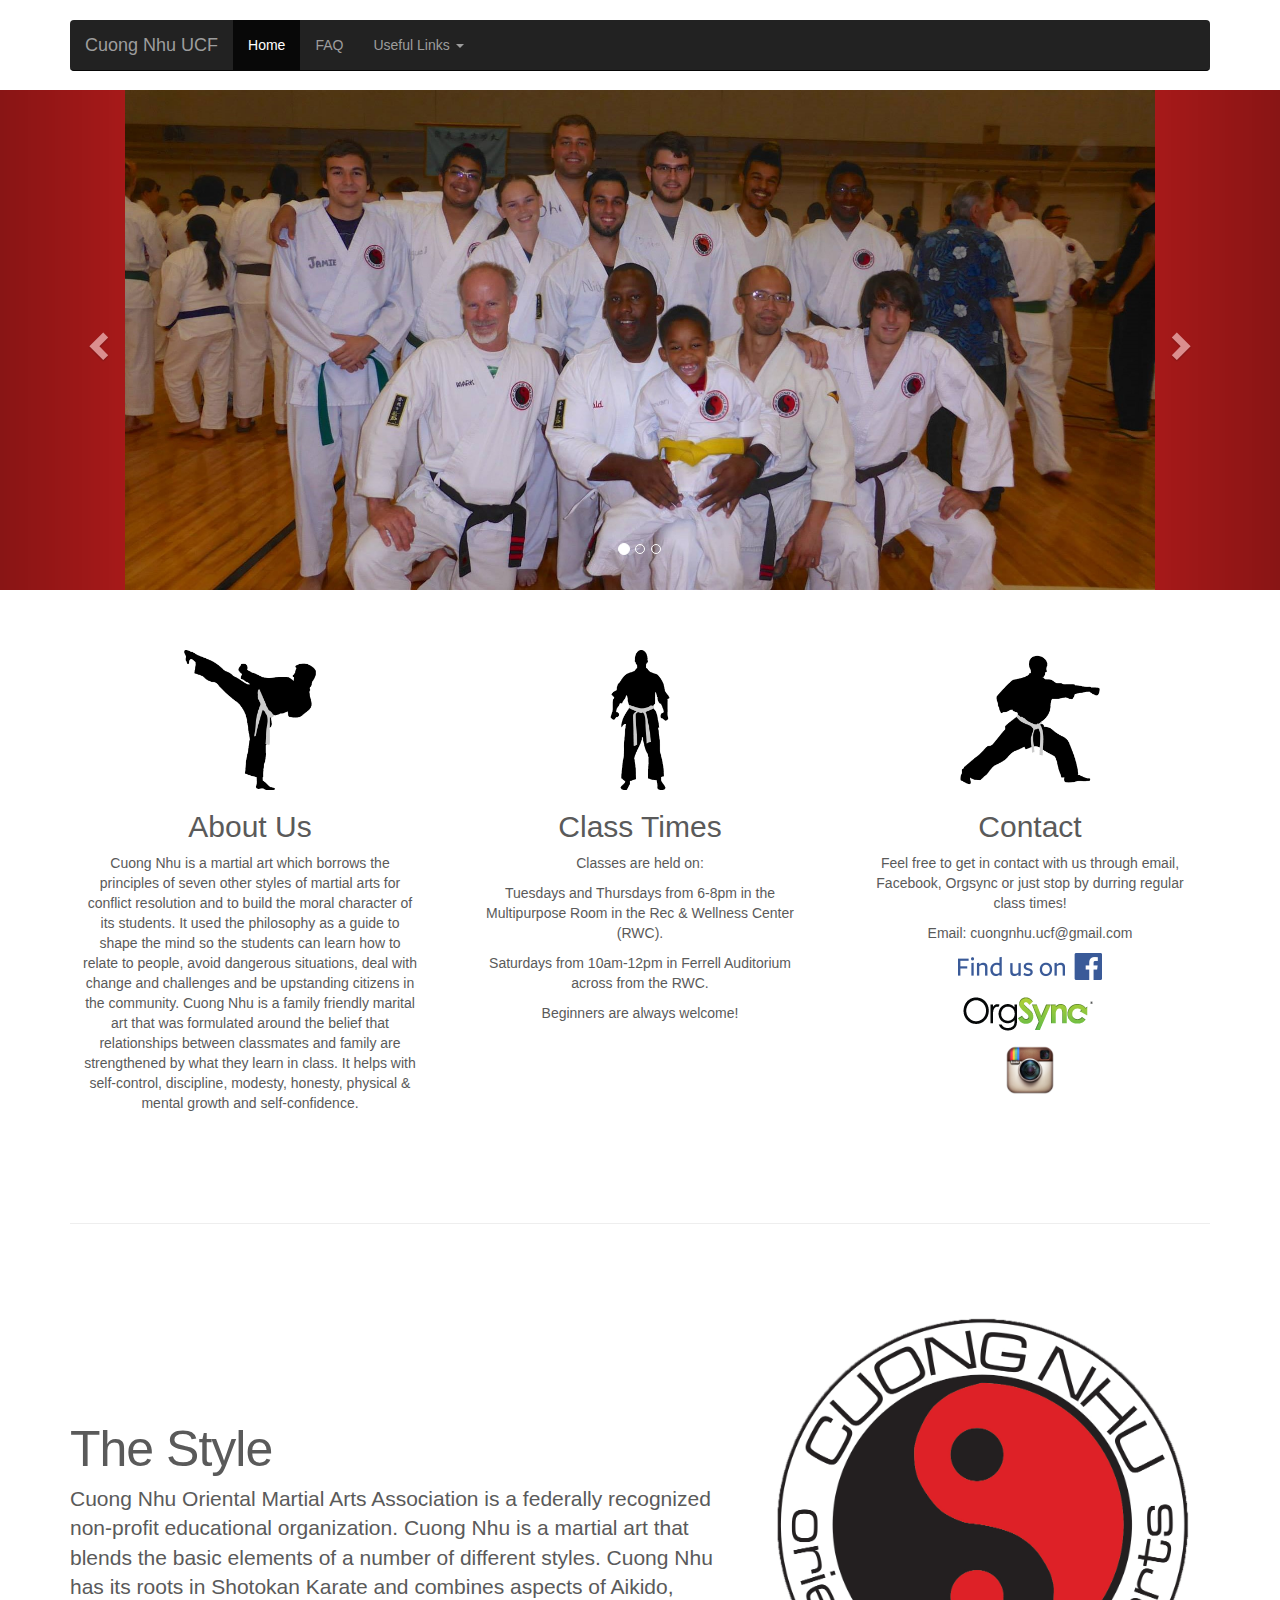
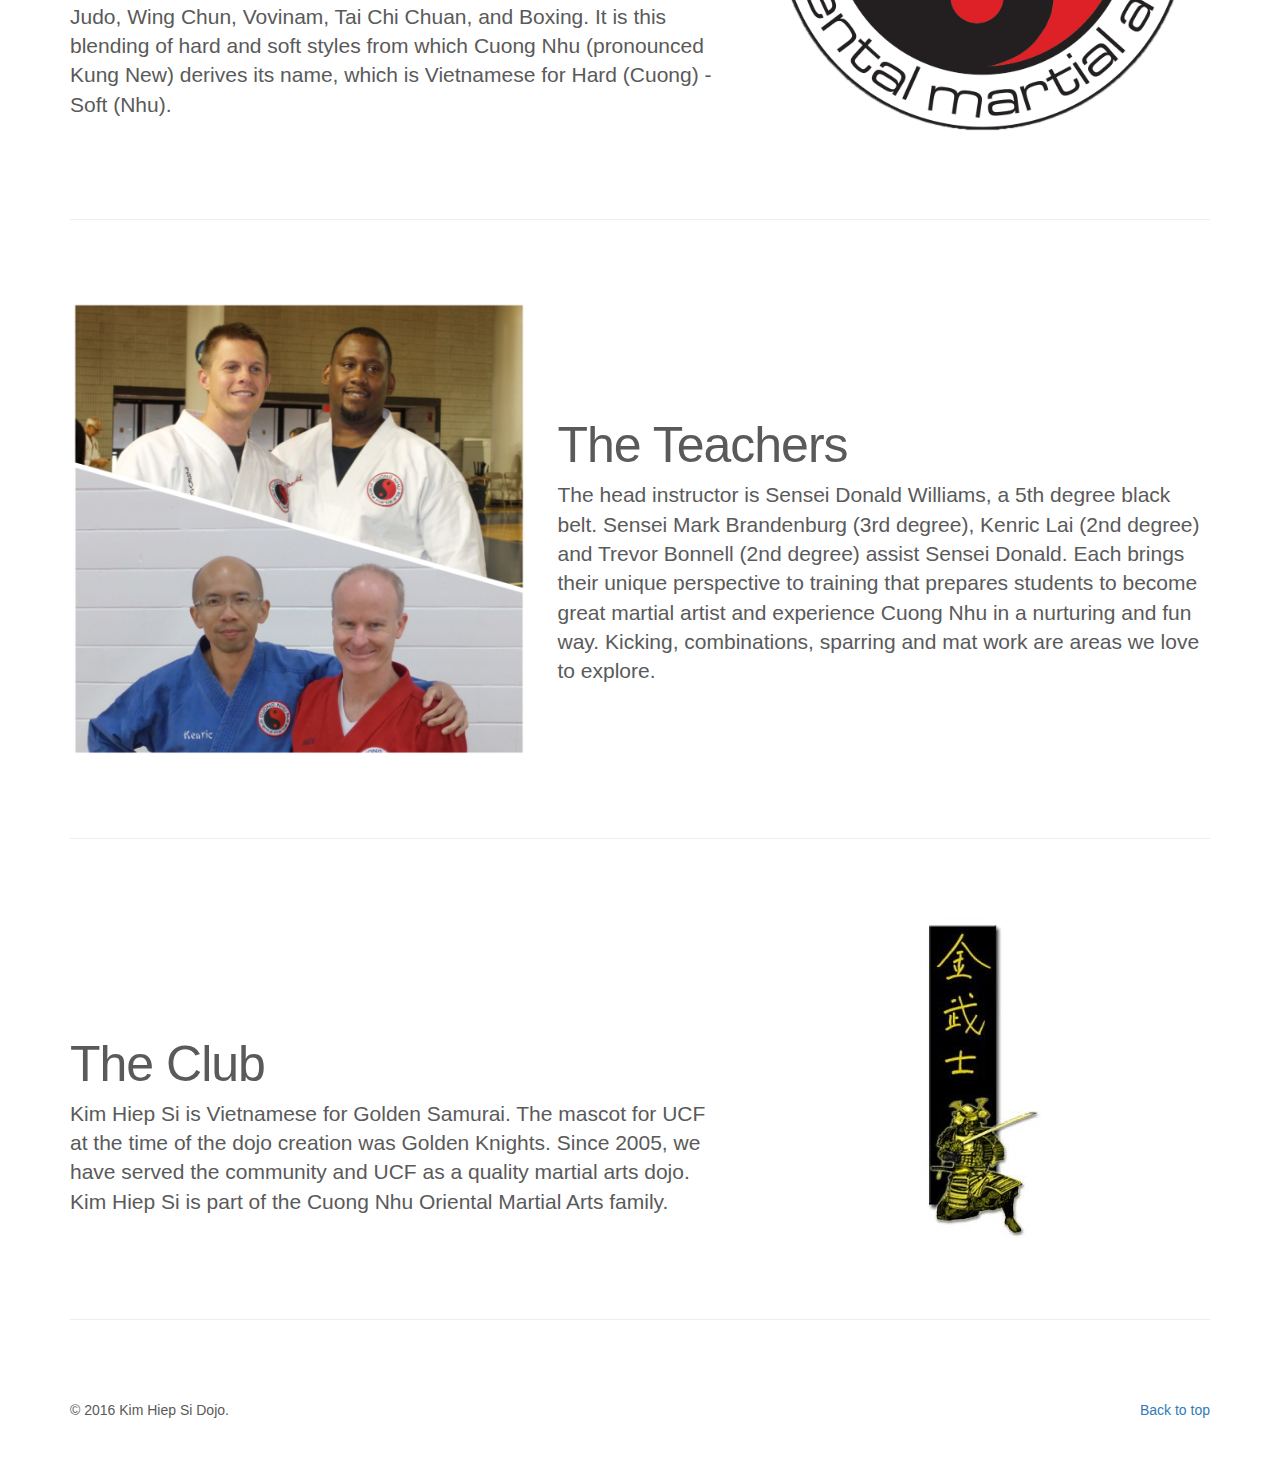
<file: cnucf website/index.html>
<!DOCTYPE html>
<html lang="en">
  <head>
    <meta charset="utf-8">
    <meta http-equiv="X-UA-Compatible" content="IE=edge">
    <meta name="viewport" content="width=device-width, initial-scale=1">
    <!-- The above 3 meta tags *must* come first in the head; any other head content must come *after* these tags -->
    <meta name="description" content="Cuong Nhu Martial Arts Sports Club at the University of Central Florida (UCF)">
    <meta name="author" content="Kim Hiep Si Dojo">
	<link rel="icon" type="image/ico" href="images/favicon.ico">

    <title>Cuong Nhu @ UCF</title>

    <!-- Bootstrap core CSS -->
    <link href="dist/css/bootstrap.min.css" rel="stylesheet">

    <!-- IE10 viewport hack for Surface/desktop Windows 8 bug -->
    <link href="assets/css/ie10-viewport-bug-workaround.css" rel="stylesheet">

    <!-- Just for debugging purposes. Don't actually copy these 2 lines! -->
    <!--[if lt IE 9]><script src="../../assets/js/ie8-responsive-file-warning.js"></script><![endif]-->
    <script src="assets/js/ie-emulation-modes-warning.js"></script>

    <!-- HTML5 shim and Respond.js for IE8 support of HTML5 elements and media queries -->
    <!--[if lt IE 9]>
      <script src="https://oss.maxcdn.com/html5shiv/3.7.2/html5shiv.min.js"></script>
      <script src="https://oss.maxcdn.com/respond/1.4.2/respond.min.js"></script>
    <![endif]-->

    <link href="CommonStyle.css" rel="stylesheet">
	
  </head>
<!-- NAVBAR
================================================== -->
  <body>
    <div class="navbar-wrapper">
      <div class="container">
        <nav class="navbar navbar-inverse navbar-static-top">
          <div class="container">
            <div class="navbar-header">
              <button type="button" class="navbar-toggle collapsed" data-toggle="collapse" data-target="#navbar" aria-expanded="false" aria-controls="navbar">
                <span class="sr-only">Toggle navigation</span>
                <span class="icon-bar"></span>
                <span class="icon-bar"></span>
                <span class="icon-bar"></span>
              </button>
              <a class="navbar-brand" href="#">Cuong Nhu UCF</a>
            </div>
            <div id="navbar" class="navbar-collapse collapse">
              <ul class="nav navbar-nav">
                <li class="active"><a href="#">Home</a></li>
                <li><a href="faq.html">FAQ</a></li>
                <li class="links">
                  <a href="#" class="dropdown-toggle" data-toggle="dropdown" role="button" aria-haspopup="true" aria-expanded="false">Useful Links <span class="caret"></span></a>
                  <ul class="dropdown-menu">
                    <li><a href="http://cuongnhu.com" target="_blank">Official CN Site</a></li>
                    <li><a href="https://www.facebook.com/groups/CNOMAA/" target="_blank">Association FB Page</a></li>
                    <li><a href="http://rwc.sdes.ucf.edu/sport-clubs/" target="_blank">UCF SCC</a></li>
                  </ul>
                </li>
              </ul>
            </div>
          </div>
        </nav>

      </div>
    </div>

    <!-- Carousel ================================================== -->
	
    <div id="myCarousel" class="carousel slide" data-ride="carousel">
      <!-- Indicators -->
      <ol class="carousel-indicators">
        <li data-target="#myCarousel" data-slide-to="0" class="active"></li>
        <li data-target="#myCarousel" data-slide-to="1"></li>
        <li data-target="#myCarousel" data-slide-to="2"></li>
      </ol>
	  
	  <!-- Large Pictures -->
      <div class="carousel-inner" role="listbox">
        <div class="item active">
          <img class="first-slide" src="images/dojo.jpg" alt="First slide" >
        </div>
		
        <div class="item">
          <img class="second-slide" src="images/dojo2.jpg" alt="Second slide">
        </div>
		
        <div class="item">
          <img class="third-slide" src="images/NewCollage2.jpg" alt="Third slide"> 
        </div>
		
      </div>
	  
	  <!-- Carousel arrows -->
      <a class="left carousel-control" href="#myCarousel" role="button" data-slide="prev">
        <span class="glyphicon glyphicon-chevron-left" aria-hidden="true"></span>
        <span class="sr-only">Previous</span>
      </a>
      <a class="right carousel-control" href="#myCarousel" role="button" data-slide="next">
        <span class="glyphicon glyphicon-chevron-right" aria-hidden="true"></span>
        <span class="sr-only">Next</span>
      </a>
    </div>
	<!-- End Carousel -->


    <!-- Marketing messaging and featurettes
    ================================================== -->
    <!-- Wrap the rest of the page in another container to center all the content. -->

    <div class="container marketing">

      <!-- Three columns of text below the carousel -->
      <div class="row">
	  
        <div class="col-lg-4">
          <img class="img-square" src="images/Findhold-Karate-Karate-highkick.ico" alt="Generic placeholder image" width="140" height="140">
          <h2>About Us</h2>
          <p>Cuong Nhu is a martial art which borrows the principles of seven other styles of martial arts  
		  for conflict resolution and to build the moral character of its students. It used the philosophy as a guide to shape the mind so the students can learn how to relate to people,
		  avoid dangerous situations, deal with change and challenges and be upstanding citizens in the community. Cuong Nhu is a family friendly marital art that was formulated around 
		  the belief that relationships between classmates and family are strengthened by what they learn in class. It helps with self-control, discipline, modesty, honesty, physical 
		  & mental growth and self-confidence.
		  </p>
        </div>
		
        <div class="col-lg-4">
          <img class="img-square" src="images/Findhold-Karate-Karate-ready.ico" alt="Generic placeholder image" width="140" height="140">
          <h2>Class Times</h2>
          <p>Classes are held on:</p>
		  <p>Tuesdays and Thursdays from 6-8pm in the Multipurpose Room in the Rec & Wellness Center (RWC).</p>
		  <p>Saturdays from 10am-12pm in Ferrell Auditorium across from the RWC.</p>
		  <p></p>
		  <p> Beginners are always welcome!</p>
		  
        </div>
		
        <div class="col-lg-4">
          <img class="img-square" src="images/Findhold-Karate-Karate-punch.ico" alt="Generic placeholder image" width="140" height="140">
          <h2>Contact</h2>
          <p>Feel free to get in contact with us through email, Facebook, Orgsync or just stop by durring regular class times!</p>
		  <p> Email:  cuongnhu.ucf@gmail.com </p>
		  <p> <a href = "https://www.facebook.com/groups/KimHiepSiDojo/" target="_blank"> <img src = "images/FB-FindUsonFacebook-online-144.png" /> </a> </p>
		  <p> <a href = "https://orgsync.com/36447/chapter" target="_blank"> <img src = "images/orgsync.png" /> </a> </p>
		  <p> <a href = "https://instagram.com/cuongnhu.ucf" target="_blank"> <img src = "images/instagram.png" height=50 width=50/> </a> </p>
        </div>
		
      </div><!-- /.row -->


      <!-- START THE FEATURETTES -->

      <hr class="featurette-divider">

      <div class="row featurette">
        <div class="col-md-7">
          <h2 class="featurette-heading">The Style</h2>
          <p class="lead">Cuong Nhu Oriental Martial Arts Association is a federally recognized non-profit educational organization. Cuong Nhu 
		  is a martial art that blends the basic elements of a number of different styles. Cuong Nhu has its roots in Shotokan Karate and combines
		  aspects of Aikido, Judo, Wing Chun, Vovinam, Tai Chi Chuan, and Boxing. It is this blending of hard and soft styles from which Cuong Nhu
		  (pronounced Kung New) derives its name, which is Vietnamese for Hard (Cuong) - Soft (Nhu).
		  </p>
        </div>
        <div class="col-md-5">
          <img class="featurette-image img-responsive center-block" src="images/CN-LOGO.jpg">
        </div>
      </div>

      <hr class="featurette-divider">

      <div class="row featurette">
        <div class="col-md-7 col-md-push-5">
          <h2 class="featurette-heading">The Teachers</h2>
          <p class="lead">The head instructor is  Sensei Donald Williams, a 5th degree black belt. Sensei Mark Brandenburg (3rd degree), 
		  Kenric Lai (2nd degree) and Trevor Bonnell (2nd degree) assist Sensei Donald. Each brings their unique perspective to training that 
		  prepares students to become great martial artist and experience Cuong Nhu in a nurturing and fun way. Kicking, combinations, 
		  sparring and mat work are areas we love to explore.
		  </p>
        </div>
        <div class="col-md-5 col-md-pull-7">
          <img class="featurette-image img-responsive center-block" src="images/senseis.jpg" alt="Generic placeholder image">
        </div>
      </div>

      <hr class="featurette-divider">

      <div class="row featurette">
        <div class="col-md-7">
          <h2 class="featurette-heading">The Club</h2>
		  <p class="lead">Kim Hiep Si is Vietnamese for Golden Samurai. The mascot for UCF at the time of the dojo creation 
		  was Golden Knights. Since 2005, we have served the community and UCF as a quality martial arts dojo. Kim Hiep Si is 
		  part of the Cuong Nhu Oriental Martial Arts family.</p>
        </div>
        <div class="col-md-5">
          <img class="featurette-image img-responsive center-block" src="images/KHS Logo.jpg" alt="KHS Logo">
        </div>
      </div>

      <hr class="featurette-divider">

      <!-- /END THE FEATURETTES -->


      <!-- FOOTER -->
      <footer>
        <p class="pull-right"><a href="#">Back to top</a></p>
        <p>&copy; 2016 Kim Hiep Si Dojo. </p>
      </footer>

    </div><!-- /.container -->


    <!-- Bootstrap core JavaScript
    ================================================== -->
    <!-- Placed at the end of the document so the pages load faster -->
    <script src="https://ajax.googleapis.com/ajax/libs/jquery/1.11.3/jquery.min.js"></script>
    <script>window.jQuery || document.write('<script src="../../assets/js/vendor/jquery.min.js"><\/script>')</script>
    <script src="dist/js/bootstrap.min.js"></script>
    <!-- Just to make our placeholder images work. Don't actually copy the next line! -->
    <script src="assets/js/vendor/holder.min.js"></script>
    <!-- IE10 viewport hack for Surface/desktop Windows 8 bug -->
    <script src="assets/js/ie10-viewport-bug-workaround.js"></script>
  </body>
</html>
</file>
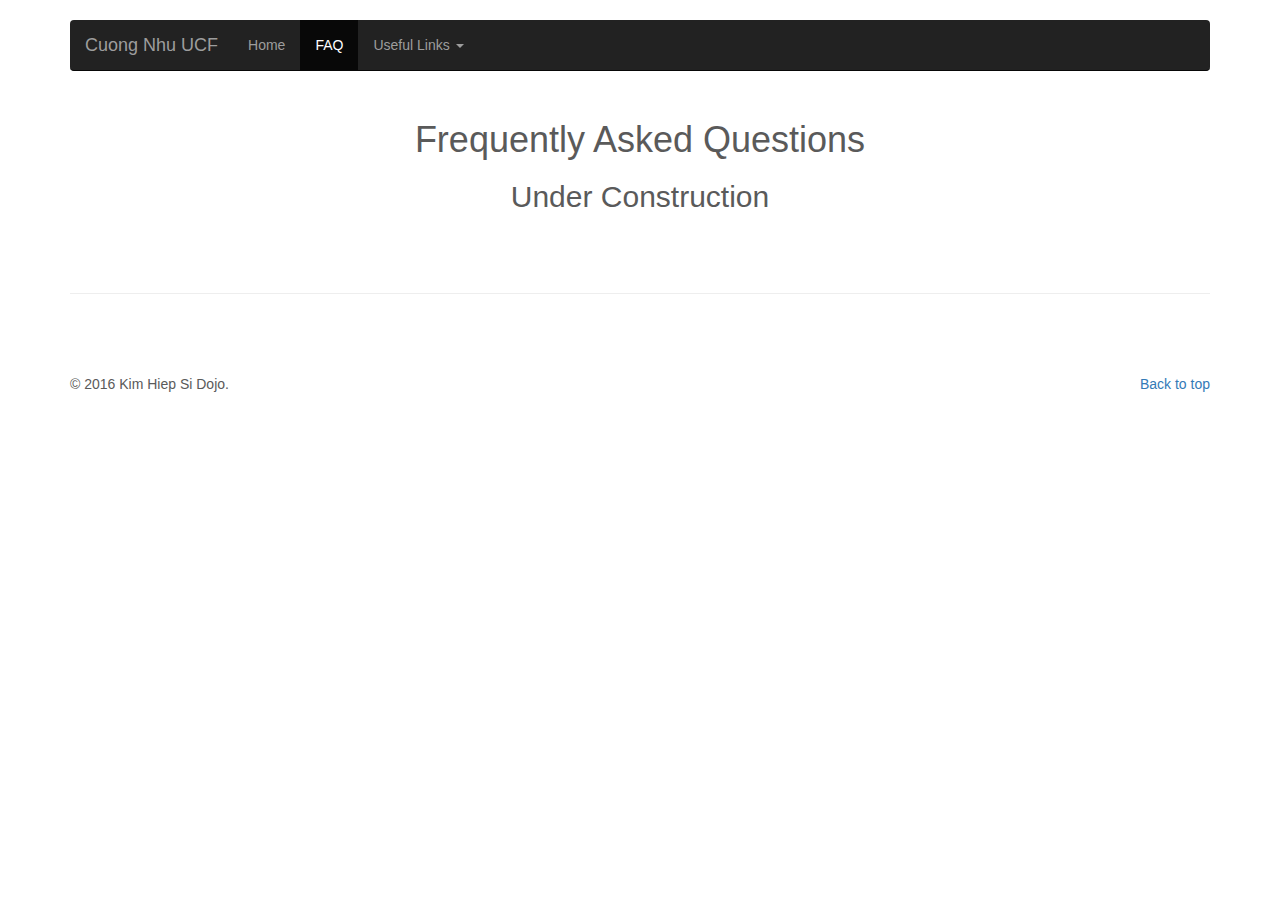
<file: cnucf website/faq.html>
<!DOCTYPE html>
<html lang="en">
  <head>
    <meta charset="utf-8">
    <meta http-equiv="X-UA-Compatible" content="IE=edge">
    <meta name="viewport" content="width=device-width, initial-scale=1">
    <!-- The above 3 meta tags *must* come first in the head; any other head content must come *after* these tags -->
    <meta name="description" content="">
    <meta name="author" content="Kim Heip Si Dojo">
    <link rel="icon" type="image/ico" href="images/favicon.ico">

    <title>FAQ | Cuong Nhu @ UCF</title>

    <!-- Bootstrap core CSS -->
    <link href="dist/css/bootstrap.min.css" rel="stylesheet">

    <!-- IE10 viewport hack for Surface/desktop Windows 8 bug -->
    <link href="assets/css/ie10-viewport-bug-workaround.css" rel="stylesheet">

    <!-- Just for debugging purposes. Don't actually copy these 2 lines! -->
    <!--[if lt IE 9]><script src="../../assets/js/ie8-responsive-file-warning.js"></script><![endif]-->
    <script src="assets/js/ie-emulation-modes-warning.js"></script>

    <!-- HTML5 shim and Respond.js for IE8 support of HTML5 elements and media queries -->
    <!--[if lt IE 9]>
      <script src="https://oss.maxcdn.com/html5shiv/3.7.2/html5shiv.min.js"></script>
      <script src="https://oss.maxcdn.com/respond/1.4.2/respond.min.js"></script>
    <![endif]-->

    <!-- Custom styles for this template -->
    <link href="CommonStyle.css" rel="stylesheet">
	
  </head>
<!-- NAVBAR
================================================== -->
  <body>
    <div class="navbar-wrapper">
      <div class="container">
        <nav class="navbar navbar-inverse navbar-static-top">
          <div class="container">
            <div class="navbar-header">
              <button type="button" class="navbar-toggle collapsed" data-toggle="collapse" data-target="#navbar" aria-expanded="false" aria-controls="navbar">
                <span class="sr-only">Toggle navigation</span>
                <span class="icon-bar"></span>
                <span class="icon-bar"></span>
                <span class="icon-bar"></span>
              </button>
              <a class="navbar-brand" href="#">Cuong Nhu UCF</a>
            </div>
            <div id="navbar" class="navbar-collapse collapse">
              <ul class="nav navbar-nav">
                <li><a href="index.html">Home</a></li>
                <li class="active"><a href="#">FAQ</a></li>
                <li class="links">
                  <a href="#" class="dropdown-toggle" data-toggle="dropdown" role="button" aria-haspopup="true" aria-expanded="false">Useful Links <span class="caret"></span></a>
                  <ul class="dropdown-menu">
                    <li><a href="http://cuongnhu.com" target="_blank">Official CN Site</a></li>
                    <li><a href="https://www.facebook.com/groups/CNOMAA/" target="_blank">Association FB Page</a></li>
                    <li><a href="http://rwc.sdes.ucf.edu/sport-clubs/" target="_blank">UCF SCC</a></li>
                  </ul>
                </li>
              </ul>
            </div>
          </div>
        </nav>

      </div>
    </div>

	
	
	<div class="container marketing">
		<div class="Faq">
			<div class="FaqHeader">
				<h1>Frequently Asked Questions</h1>
				<h2>Under Construction</h2>
			</div>
		</div>
	
    

		<hr class="featurette-divider">
		  <!-- FOOTER -->
		  <footer>
			<p class="pull-right"><a href="#">Back to top</a></p>
			<p>&copy; 2016 Kim Hiep Si Dojo. </p>
		  </footer>

	</div>
	
    <!-- Bootstrap core JavaScript
    ================================================== -->
    <!-- Placed at the end of the document so the pages load faster -->
    <script src="https://ajax.googleapis.com/ajax/libs/jquery/1.11.3/jquery.min.js"></script>
    <script>window.jQuery || document.write('<script src="../../assets/js/vendor/jquery.min.js"><\/script>')</script>
    <script src="dist/js/bootstrap.min.js"></script>
    <!-- Just to make our placeholder images work. Don't actually copy the next line! -->
    <script src="assets/js/vendor/holder.min.js"></script>
    <!-- IE10 viewport hack for Surface/desktop Windows 8 bug -->
    <script src="assets/js/ie10-viewport-bug-workaround.js"></script>
  </body>
</html>
</file>
<file: cnucf website/CommonStyle.css>
/* GLOBAL STYLES
-------------------------------------------------- */
/* Padding below the footer and lighter body text */

body {
  padding-bottom: 40px;
  color: #5a5a5a;
}


/* CUSTOMIZE THE NAVBAR
-------------------------------------------------- */

/* Special class on .container surrounding .navbar, used for positioning it into place. */
.navbar-wrapper {
  position: absolute;
  top: 0;
  right: 0;
  left: 0;
  z-index: 20;
}

/* Flip around the padding for proper display in narrow viewports */
.navbar-wrapper > .container {
  padding-right: 0;
  padding-left: 0;
}
.navbar-wrapper .navbar {
  padding-right: 15px;
  padding-left: 15px;
}
.navbar-wrapper .navbar .container {
  width: auto;
}


/* CUSTOMIZE THE CAROUSEL
-------------------------------------------------- */

/* Carousel base class */
.carousel {
  height: 500px;
  margin-bottom: 60px;
  margin-top:90px;
  
}
/* Since positioning the image, we need to help out the caption */
.carousel-caption {
  z-index: 10;
}

/* Declare heights because of positioning of img element */
.carousel .item {
  height: 500px;
  background-color: #B71C1C;
}
.carousel-inner > .item > img {
  /*position: absolute; */
  margin: auto;
 /* right:0px; */
/*  right:15%;  */
/*  top: 40px; */
/*  left: 15%;  */ 
  /*min-width: 500px;*/
  max-width: 1300px;
  height:500px;
}


/* MARKETING CONTENT
-------------------------------------------------- */

/* Center align the text within the three columns below the carousel */
.marketing .col-lg-4 {
  margin-bottom: 20px;
  text-align: center;
}
.marketing h2 {
  font-weight: normal;
}
.marketing .col-lg-4 p {
  margin-right: 10px;
  margin-left: 10px;
}


/* Featurettes
------------------------- */

.featurette-divider {
  margin: 80px 0; /* Space out the Bootstrap <hr> more */
}

/* Thin out the marketing headings */
.featurette-heading {
  font-weight: 300;
  line-height: 1;
  letter-spacing: -1px;
}

/* FAQ Page Body
------------------------- */
.FaqHeader{
	margin-top:120px;
	text-align: center;
}
.FaqBody{
	text-align:left;
}

/* RESPONSIVE CSS
-------------------------------------------------- */

@media (min-width: 768px) {
  /* Navbar positioning foo */
  .navbar-wrapper {
    margin-top: 20px;
  }
  .navbar-wrapper .container {
    padding-right: 15px;
    padding-left: 15px;
  }
  .navbar-wrapper .navbar {
    padding-right: 0;
    padding-left: 0;
  }

  /* The navbar becomes detached from the top, so we round the corners */
  .navbar-wrapper .navbar {
    border-radius: 4px;
  }

  /* Bump up size of carousel content */
  .carousel-caption p {
    margin-bottom: 20px;
    font-size: 21px;
    line-height: 1.4;
  }

  .featurette-heading {
    font-size: 50px;
  }
}

@media (min-width: 992px) {
  .featurette-heading {
    margin-top: 120px;
  }
}
</file>
<file: cnucf website/assets/css/ie10-viewport-bug-workaround.css>
/*!
 * IE10 viewport hack for Surface/desktop Windows 8 bug
 * Copyright 2014-2015 Twitter, Inc.
 * Licensed under MIT (https://github.com/twbs/bootstrap/blob/master/LICENSE)
 */

/*
 * See the Getting Started docs for more information:
 * http://getbootstrap.com/getting-started/#support-ie10-width
 */
@-webkit-viewport { width: device-width; }
@-moz-viewport    { width: device-width; }
@-ms-viewport     { width: device-width; }
@-o-viewport      { width: device-width; }
@viewport         { width: device-width; }
</file>
